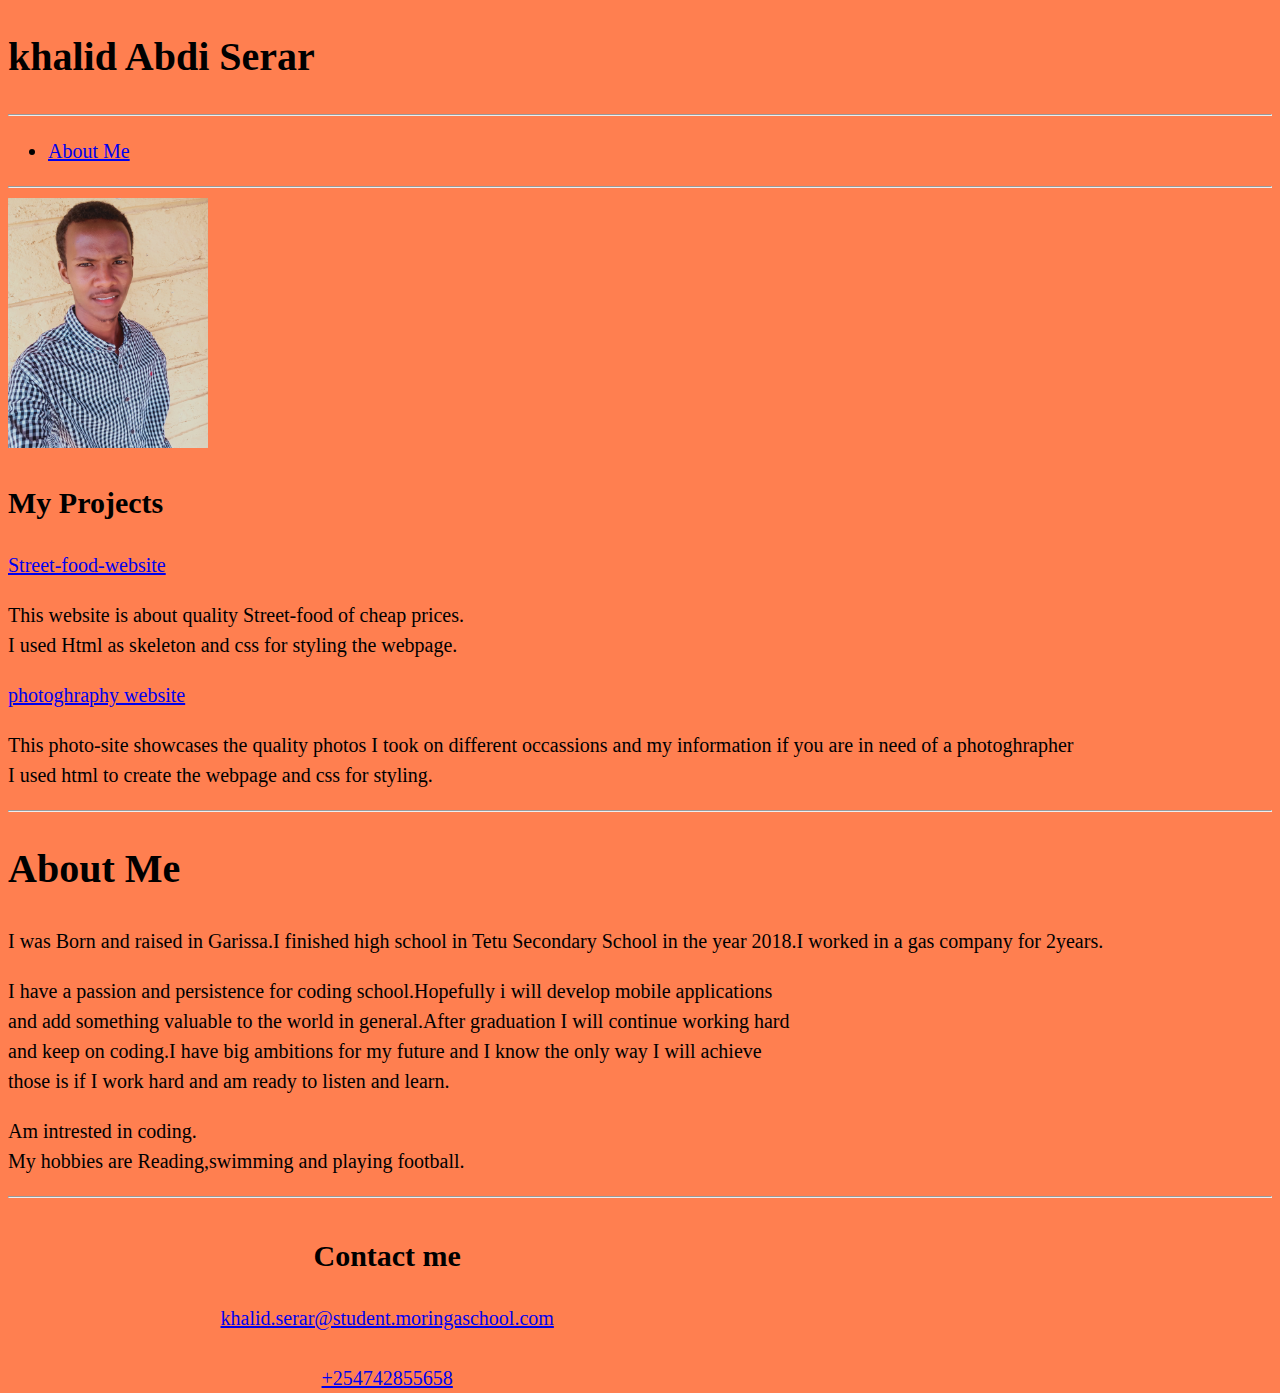
<file: index.html>
<!DOCTYPE html>
<html lang="en">
<head>
    <meta charset="UTF-8">
    <meta http-equiv="X-UA-Compatible" content="IE=edge">
    <meta name="viewport" content="width=device-width, initial-scale=1.0">
    <link rel="stylesheet" href="./index.css">
    <title>My portfolio</title>
</head>
<body>
    <header>
    <h1>khalid Abdi Serar</h1>
    </header>
    <hr>

<section>
    <nav>
        <ul>
            <li><a href="#About Me">About Me</a></li>
        </ul>
        </nav>
    <hr>
    <div class="img">
        <img src="Jay Jay.jpg"height="250PX" width="200PX">
    </div>
    <div class="projets">
        <h2>My Projects</h2>
        <li><a href="https://khalid-serar.github.io/Street-food-website/">Street-food-website</a></li>
        <p>This website is about quality Street-food of cheap prices.<br>I used Html as skeleton and css for styling the webpage.</p>
        <li><a href="https://khalid-serar.github.io/photo-site/">photoghraphy website</a></li>
        <p>This photo-site showcases the quality photos I took on different occassions and my information if you are in need of a photoghrapher<br> I used html to create the webpage and css for styling.</p>

    </div>
</section>
<hr>

<h1><a name="About Me"> About Me</a></h1>
<p>I was Born and raised in Garissa.I finished high school in Tetu Secondary School in the year 2018.I worked in a gas company for 2years. </p>
<p>I have a passion and persistence for coding school.Hopefully i will develop mobile applications <br>and add something valuable to the world in general.After graduation I will continue working hard <br>and keep on coding.I have big ambitions for my future and I know the only way I will achieve <br> those is if I work hard and am ready to listen and learn. </p>
<p> Am intrested in coding.<br>
    My hobbies are Reading,swimming and playing football.
</p>
<hr>
<section class="last">
    <a name="Contact">
        <h2>Contact me</h2>
    
            <a href="#">khalid.serar@student.moringaschool.com</a>
            <div><br>
    <a href="#">+254742855658</a>
    
    
            </section>
</body>
</html>
</file>
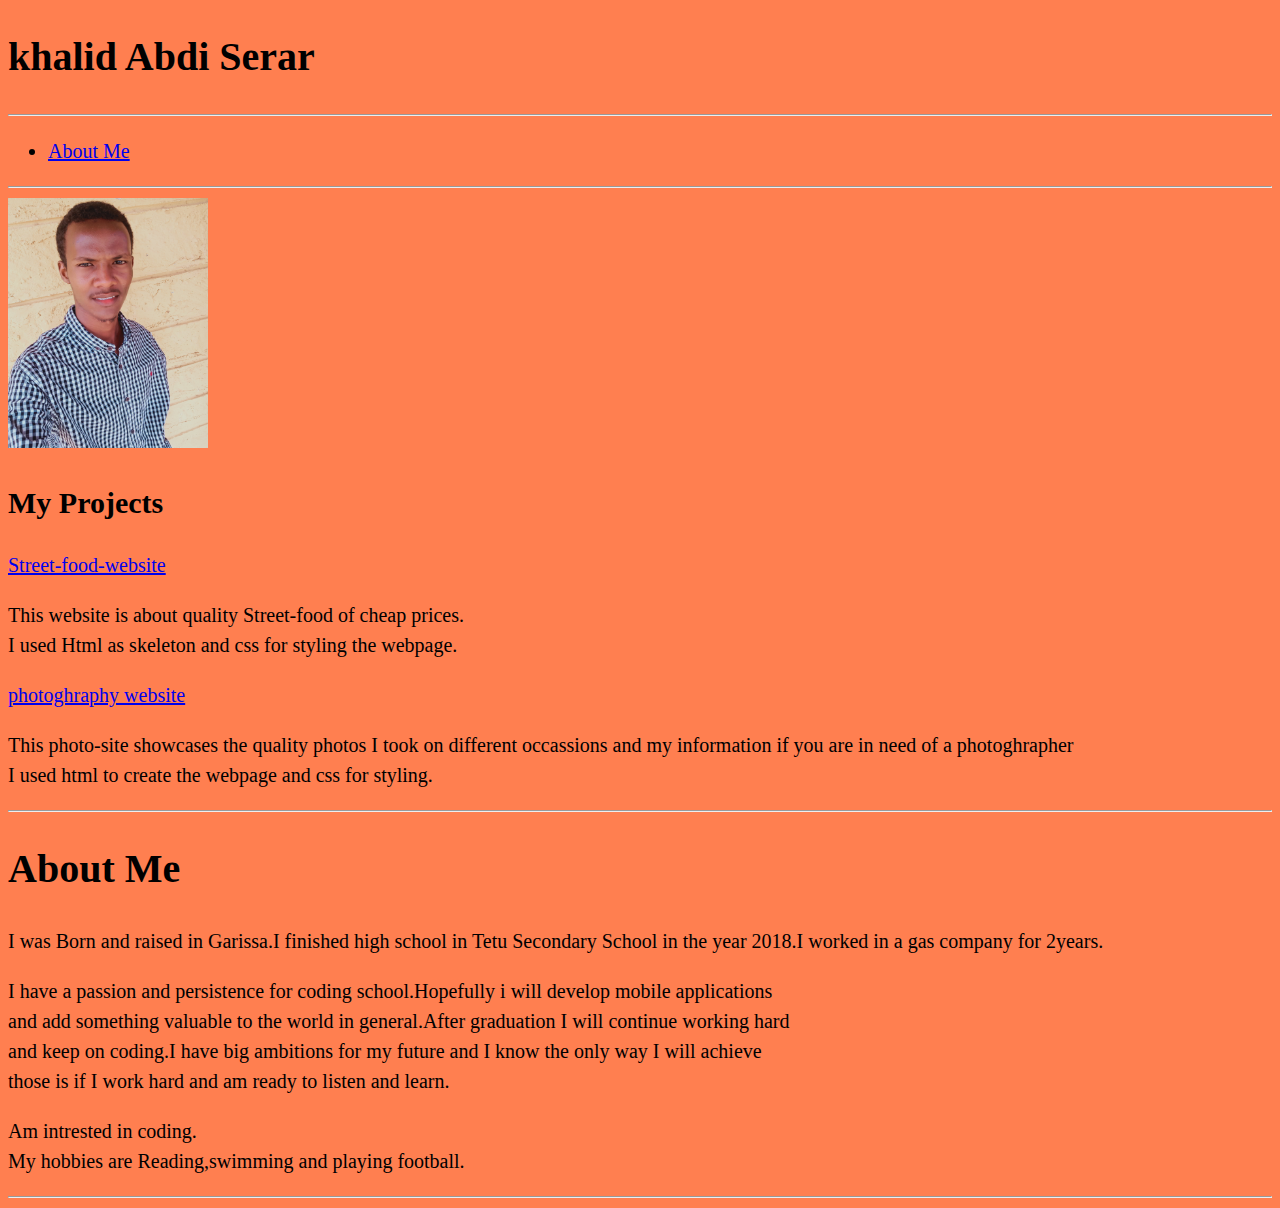
<file: test.html>
<!DOCTYPE html>
<html lang="en">
<head>
    <meta charset="UTF-8">
    <meta http-equiv="X-UA-Compatible" content="IE=edge">
    <meta name="viewport" content="width=device-width, initial-scale=1.0">
    <link rel="stylesheet" href="./test.css">
    <title>My portfolio</title>
</head>
<body>
    <header>
    <h1>khalid Abdi Serar</h1>
    </header>
    <hr>

<section>
    <nav>
        <ul>
            <li><a href="#About Me">About Me</a></li>
        </ul>
        </nav>
    <hr>
    <div class="img">
        <img src="Jay Jay.jpg"height="250PX" width="200PX">
    </div>
    <div class="projets">
        <h2>My Projects</h2>
        <li><a href="https://khalid-serar.github.io/Street-food-website/">Street-food-website</a></li>
        <p>This website is about quality Street-food of cheap prices.<br>I used Html as skeleton and css for styling the webpage.</p>
        <li><a href="https://khalid-serar.github.io/photo-site/">photoghraphy website</a></li>
        <p>This photo-site showcases the quality photos I took on different occassions and my information if you are in need of a photoghrapher<br> I used html to create the webpage and css for styling.</p>

    </div>
</section>
<hr>

<h1><a name="About Me"> About Me</a></h1>
<p>I was Born and raised in Garissa.I finished high school in Tetu Secondary School in the year 2018.I worked in a gas company for 2years. </p>
<p>I have a passion and persistence for coding school.Hopefully i will develop mobile applications <br>and add something valuable to the world in general.After graduation I will continue working hard <br>and keep on coding.I have big ambitions for my future and I know the only way I will achieve <br> those is if I work hard and am ready to listen and learn. </p>
<p> Am intrested in coding.<br>
    My hobbies are Reading,swimming and playing football.
</p>
<hr>
</body>
</html>
</file>
<file: index.css>
html {
    font-size: 20px;
    background-color: coral;
  }
  body {
    font-family: "poppins" 'Times New Roman', Times, serif
    font-size: 10rem;
    line-height: 1.5;
  }
  .header{
      text-shadow: black;
  }
  .projects{
      font-style: italic;
      background-color: dimgrey;
  }
  .last{
    text-align: center;
    float: left;
    width: 60%;
}
</file>
<file: test.css>
html {
    font-size: 20px;
    background-color: coral;
  }
  body {
    font-family: "poppins" 'Times New Roman', Times, serif
    font-size: 10rem;
    line-height: 1.5;
  }
  .header{
      text-shadow: black;
  }
  .projects{
      font-style: italic;
  }
</file>
